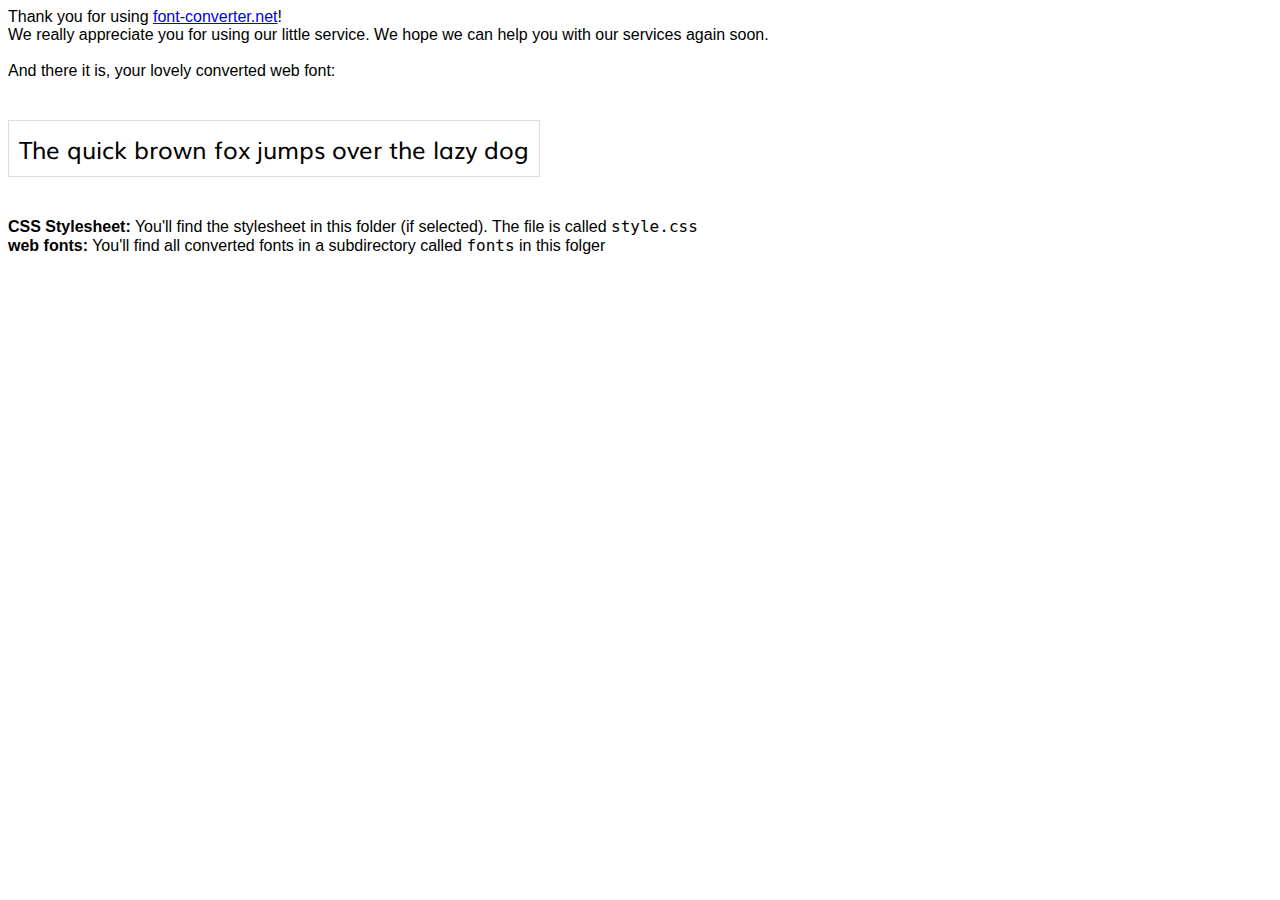
<file: fonts/index.html>
<html>
    <head>
        <title>You converted a font!</title>
        
        <link rel="stylesheet" href="style.css" type="text/css" media="all" />
        
        <style>
            .thankyou, .notes {
                font-family: "Helvetica Neue", Helvetica, Arial, sans-serif;
                font-size: 16px;
            }

            .sample {
                font-family: 'Muli';
                font-size: 24px;
                border: 1px solid #ddd;
                display: inline-block;
                padding: 10px;
            }
        </style>
    </head>
    <body>
        <p class="thankyou">
            Thank you for using <a href="http://www.font-converter.net">font-converter.net</a>!<br />
            We really appreciate you for using our little service. We hope we can help you with our services again soon.
            <br /><br />
            And there it is, your lovely converted web font:
        </p>

        <p class="sample">
            The quick brown fox jumps over the lazy dog
        </p>

        <p class="notes">
            <b>CSS Stylesheet:</b> You'll find the stylesheet in this folder (if selected). The file is called <code>style.css</code><br />
            <b>web fonts:</b> You'll find all converted fonts in a subdirectory called <code>fonts</code> in this folger<br />
        </p>
    </body>
</html>
</file>
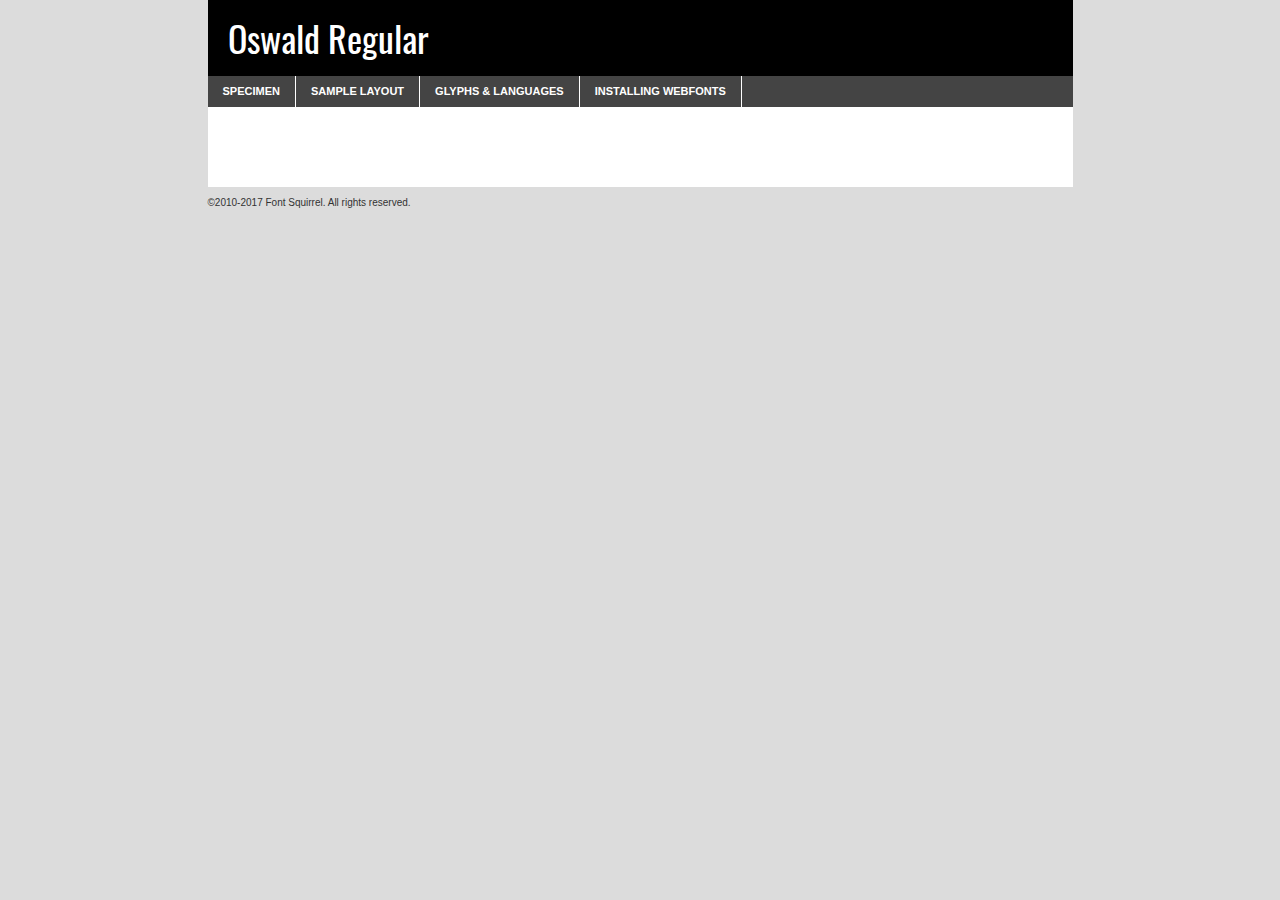
<file: fonts/webfontkit-20201029-031424/oswald-variablefont_wght-demo.html>
<!DOCTYPE html PUBLIC "-//W3C//DTD XHTML 1.0 Transitional//EN"
	"http://www.w3.org/TR/xhtml1/DTD/xhtml1-transitional.dtd">

<html xmlns="http://www.w3.org/1999/xhtml" xml:lang="en" lang="en">
<head>
	<meta http-equiv="Content-Type" content="text/html; charset=utf-8" />
	<script src="http://ajax.googleapis.com/ajax/libs/jquery/1.7.2/jquery.min.js" type="text/javascript" charset="utf-8"></script>
	<script type="text/javascript">
	(function($){$.fn.easyTabs=function(option){var param=jQuery.extend({fadeSpeed:"fast",defaultContent:1,activeClass:'active'},option);$(this).each(function(){var thisId="#"+this.id;if(param.defaultContent==''){param.defaultContent=1;}
	if(typeof param.defaultContent=="number")
	{var defaultTab=$(thisId+" .tabs li:eq("+(param.defaultContent-1)+") a").attr('href').substr(1);}else{var defaultTab=param.defaultContent;}
	$(thisId+" .tabs li a").each(function(){var tabToHide=$(this).attr('href').substr(1);$("#"+tabToHide).addClass('easytabs-tab-content');});hideAll();changeContent(defaultTab);function hideAll(){$(thisId+" .easytabs-tab-content").hide();}
	function changeContent(tabId){hideAll();$(thisId+" .tabs li").removeClass(param.activeClass);$(thisId+" .tabs li a[href=#"+tabId+"]").closest('li').addClass(param.activeClass);if(param.fadeSpeed!="none")
	{$(thisId+" #"+tabId).fadeIn(param.fadeSpeed);}else{$(thisId+" #"+tabId).show();}}
	$(thisId+" .tabs li").click(function(){var tabId=$(this).find('a').attr('href').substr(1);changeContent(tabId);return false;});});}})(jQuery);
	</script>
	<link rel="stylesheet" href="specimen_files/specimen_stylesheet.css" type="text/css" charset="utf-8" />
	<link rel="stylesheet" href="stylesheet.css" type="text/css" charset="utf-8" />

	<style type="text/css">
					body{
				font-family: 'oswaldregular';
							}
		</style>

	<title>Oswald Regular Specimen</title>
	
	
	<script type="text/javascript" charset="utf-8">
		$(document).ready(function() {
			$('#container').easyTabs({defaultContent:1});
		});
	</script>
</head>

<body>
<div id="container">
	<div id="header">
		Oswald Regular	</div>
	<ul class="tabs">
		<li><a href="#specimen">Specimen</a></li>
		<li><a href="#layout">Sample Layout</a></li>
				<li><a href="#glyphs">Glyphs &amp; Languages</a></li>
		<li><a href="#installing">Installing Webfonts</a></li>
		
	</ul>
	
	<div id="main_content">

		
			<div id="specimen">
		
				<div class="section">
					<div class="grid12 firstcol">
						<div class="huge">AaBb</div>
					</div>
				</div>
		
				<div class="section">
					<div class="glyph_range">A&#x200B;B&#x200b;C&#x200b;D&#x200b;E&#x200b;F&#x200b;G&#x200b;H&#x200b;I&#x200b;J&#x200b;K&#x200b;L&#x200b;M&#x200b;N&#x200b;O&#x200b;P&#x200b;Q&#x200b;R&#x200b;S&#x200b;T&#x200b;U&#x200b;V&#x200b;W&#x200b;X&#x200b;Y&#x200b;Z&#x200b;a&#x200b;b&#x200b;c&#x200b;d&#x200b;e&#x200b;f&#x200b;g&#x200b;h&#x200b;i&#x200b;j&#x200b;k&#x200b;l&#x200b;m&#x200b;n&#x200b;o&#x200b;p&#x200b;q&#x200b;r&#x200b;s&#x200b;t&#x200b;u&#x200b;v&#x200b;w&#x200b;x&#x200b;y&#x200b;z&#x200b;1&#x200b;2&#x200b;3&#x200b;4&#x200b;5&#x200b;6&#x200b;7&#x200b;8&#x200b;9&#x200b;0&#x200b;&amp;&#x200b;.&#x200b;,&#x200b;?&#x200b;!&#x200b;&#64;&#x200b;(&#x200b;)&#x200b;#&#x200b;$&#x200b;%&#x200b;*&#x200b;+&#x200b;-&#x200b;=&#x200b;:&#x200b;;</div>
				</div>
				<div class="section">
					<div class="grid12 firstcol">
						<table class="sample_table">
							<tr><td>10</td><td class="size10">abcdefghijklmnopqrstuvwxyzABCDEFGHIJKLMNOPQRSTUVWXYZ0123456789abcdefghijklmnopqrstuvwxyzABCDEFGHIJKLMNOPQRSTUVWXYZ0123456789abcdefghijklmnopqrstuvwxyzABCDEFGHIJKLMNOPQRSTUVWXYZ</td></tr>
							<tr><td>11</td><td class="size11">abcdefghijklmnopqrstuvwxyzABCDEFGHIJKLMNOPQRSTUVWXYZ0123456789abcdefghijklmnopqrstuvwxyzABCDEFGHIJKLMNOPQRSTUVWXYZ0123456789abcdefghijklmnopqrstuvwxyzABCDEFGHIJKLMNOPQRSTUVWXYZ</td></tr>
							<tr><td>12</td><td class="size12">abcdefghijklmnopqrstuvwxyzABCDEFGHIJKLMNOPQRSTUVWXYZ0123456789abcdefghijklmnopqrstuvwxyzABCDEFGHIJKLMNOPQRSTUVWXYZ0123456789abcdefghijklmnopqrstuvwxyzABCDEFGHIJKLMNOPQRSTUVWXYZ</td></tr>
							<tr><td>13</td><td class="size13">abcdefghijklmnopqrstuvwxyzABCDEFGHIJKLMNOPQRSTUVWXYZ0123456789abcdefghijklmnopqrstuvwxyzABCDEFGHIJKLMNOPQRSTUVWXYZ0123456789abcdefghijklmnopqrstuvwxyzABCDEFGHIJKLMNOPQRSTUVWXYZ</td></tr>
							<tr><td>14</td><td class="size14">abcdefghijklmnopqrstuvwxyzABCDEFGHIJKLMNOPQRSTUVWXYZ0123456789abcdefghijklmnopqrstuvwxyzABCDEFGHIJKLMNOPQRSTUVWXYZ0123456789abcdefghijklmnopqrstuvwxyzABCDEFGHIJKLMNOPQRSTUVWXYZ</td></tr>
							<tr><td>16</td><td class="size16">abcdefghijklmnopqrstuvwxyzABCDEFGHIJKLMNOPQRSTUVWXYZ0123456789abcdefghijklmnopqrstuvwxyzABCDEFGHIJKLMNOPQRSTUVWXYZ</td></tr>
							<tr><td>18</td><td class="size18">abcdefghijklmnopqrstuvwxyzABCDEFGHIJKLMNOPQRSTUVWXYZ0123456789abcdefghijklmnopqrstuvwxyzABCDEFGHIJKLMNOPQRSTUVWXYZ</td></tr>
							<tr><td>20</td><td class="size20">abcdefghijklmnopqrstuvwxyzABCDEFGHIJKLMNOPQRSTUVWXYZ0123456789abcdefghijklmnopqrstuvwxyzABCDEFGHIJKLMNOPQRSTUVWXYZ</td></tr>
							<tr><td>24</td><td class="size24">abcdefghijklmnopqrstuvwxyzABCDEFGHIJKLMNOPQRSTUVWXYZ0123456789abcdefghijklmnopqrstuvwxyzABCDEFGHIJKLMNOPQRSTUVWXYZ</td></tr>
							<tr><td>30</td><td class="size30">abcdefghijklmnopqrstuvwxyzABCDEFGHIJKLMNOPQRSTUVWXYZ0123456789abcdefghijklmnopqrstuvwxyzABCDEFGHIJKLMNOPQRSTUVWXYZ</td></tr>
							<tr><td>36</td><td class="size36">abcdefghijklmnopqrstuvwxyzABCDEFGHIJKLMNOPQRSTUVWXYZ0123456789abcdefghijklmnopqrstuvwxyzABCDEFGHIJKLMNOPQRSTUVWXYZ</td></tr>
							<tr><td>48</td><td class="size48">abcdefghijklmnopqrstuvwxyzABCDEFGHIJKLMNOPQRSTUVWXYZ0123456789abcdefghijklmnopqrstuvwxyzABCDEFGHIJKLMNOPQRSTUVWXYZ</td></tr>
							<tr><td>60</td><td class="size60">abcdefghijklmnopqrstuvwxyzABCDEFGHIJKLMNOPQRSTUVWXYZ0123456789abcdefghijklmnopqrstuvwxyzABCDEFGHIJKLMNOPQRSTUVWXYZ</td></tr>
							<tr><td>72</td><td class="size72">abcdefghijklmnopqrstuvwxyzABCDEFGHIJKLMNOPQRSTUVWXYZ0123456789abcdefghijklmnopqrstuvwxyzABCDEFGHIJKLMNOPQRSTUVWXYZ</td></tr>
							<tr><td>90</td><td class="size90">abcdefghijklmnopqrstuvwxyzABCDEFGHIJKLMNOPQRSTUVWXYZ0123456789abcdefghijklmnopqrstuvwxyzABCDEFGHIJKLMNOPQRSTUVWXYZ</td></tr>
						</table>
				
					</div>
			
				</div>
		
		
		
								<div class="section" id="bodycomparison">


										<div id="xheight">
				<div class="fontbody">&#x25FC;&#x25FC;&#x25FC;&#x25FC;&#x25FC;&#x25FC;&#x25FC;&#x25FC;&#x25FC;&#x25FC;&#x25FC;&#x25FC;&#x25FC;&#x25FC;&#x25FC;&#x25FC;&#x25FC;&#x25FC;&#x25FC;&#x25FC;&#x25FC;&#x25FC;&#x25FC;&#x25FC;&#x25FC;&#x25FC;&#x25FC;&#x25FC;&#x25FC;&#x25FC;&#x25FC;&#x25FC;&#x25FC;&#x25FC;&#x25FC;&#x25FC;&#x25FC;&#x25FC;&#x25FC;&#x25FC;&#x25FC;&#x25FC;&#x25FC;&#x25FC;&#x25FC;&#x25FC;&#x25FC;&#x25FC;&#x25FC;&#x25FC;&#x25FC;&#x25FC;&#x25FC;&#x25FC;&#x25FC;&#x25FC;&#x25FC;&#x25FC;&#x25FC;&#x25FC;&#x25FC;&#x25FC;&#x25FC;&#x25FC;&#x25FC;&#x25FC;&#x25FC;&#x25FC;&#x25FC;&#x25FC;&#x25FC;&#x25FC;&#x25FC;&#x25FC;&#x25FC;&#x25FC;&#x25FC;&#x25FC;&#x25FC;&#x25FC;&#x25FC;&#x25FC;&#x25FC;&#x25FC;&#x25FC;&#x25FC;&#x25FC;&#x25FC;&#x25FC;&#x25FC;&#x25FC;&#x25FC;&#x25FC;&#x25FC;&#x25FC;&#x25FC;&#x25FC;&#x25FC;&#x25FC;body</div><div class="arialbody">body</div><div class="verdanabody">body</div><div class="georgiabody">body</div></div>
										<div class="fontbody" style="z-index:1">
											body<span>Oswald Regular</span>
										</div>
										<div class="arialbody" style="z-index:1">
											body<span>Arial</span>
										</div>
										<div class="verdanabody" style="z-index:1">
											body<span>Verdana</span>
										</div>
										<div class="georgiabody" style="z-index:1">
											body<span>Georgia</span>
										</div>



								</div>
		
		
				<div class="section psample psample_row1" id="">
					
					<div class="grid2 firstcol">
						<p class="size10"><span>10.</span>Aenean lacinia bibendum nulla sed consectetur. Fusce dapibus, tellus ac cursus commodo, tortor mauris condimentum nibh, ut fermentum massa justo sit amet risus. Nullam id dolor id nibh ultricies vehicula ut id elit. Cum sociis natoque penatibus et magnis dis parturient montes, nascetur ridiculus mus. Nulla vitae elit libero, a pharetra augue.</p>
			
					</div>
					<div class="grid3">
						<p class="size11"><span>11.</span>Aenean lacinia bibendum nulla sed consectetur. Fusce dapibus, tellus ac cursus commodo, tortor mauris condimentum nibh, ut fermentum massa justo sit amet risus. Nullam id dolor id nibh ultricies vehicula ut id elit. Cum sociis natoque penatibus et magnis dis parturient montes, nascetur ridiculus mus. Nulla vitae elit libero, a pharetra augue.</p>
			
					</div>
					<div class="grid3">
						<p class="size12"><span>12.</span>Aenean lacinia bibendum nulla sed consectetur. Fusce dapibus, tellus ac cursus commodo, tortor mauris condimentum nibh, ut fermentum massa justo sit amet risus. Nullam id dolor id nibh ultricies vehicula ut id elit. Cum sociis natoque penatibus et magnis dis parturient montes, nascetur ridiculus mus. Nulla vitae elit libero, a pharetra augue.</p>
			
					</div>
					<div class="grid4">
						<p class="size13"><span>13.</span>Aenean lacinia bibendum nulla sed consectetur. Fusce dapibus, tellus ac cursus commodo, tortor mauris condimentum nibh, ut fermentum massa justo sit amet risus. Nullam id dolor id nibh ultricies vehicula ut id elit. Cum sociis natoque penatibus et magnis dis parturient montes, nascetur ridiculus mus. Nulla vitae elit libero, a pharetra augue.</p>
			
					</div>
					<div class="white_blend"></div>
					
				</div>
				<div class="section psample psample_row2" id="">
					<div class="grid3 firstcol">
						<p class="size14"><span>14.</span>Aenean lacinia bibendum nulla sed consectetur. Fusce dapibus, tellus ac cursus commodo, tortor mauris condimentum nibh, ut fermentum massa justo sit amet risus. Nullam id dolor id nibh ultricies vehicula ut id elit. Cum sociis natoque penatibus et magnis dis parturient montes, nascetur ridiculus mus. Nulla vitae elit libero, a pharetra augue.</p>
			
					</div>
					<div class="grid4">
						<p class="size16"><span>16.</span>Aenean lacinia bibendum nulla sed consectetur. Fusce dapibus, tellus ac cursus commodo, tortor mauris condimentum nibh, ut fermentum massa justo sit amet risus. Nullam id dolor id nibh ultricies vehicula ut id elit. Cum sociis natoque penatibus et magnis dis parturient montes, nascetur ridiculus mus. Nulla vitae elit libero, a pharetra augue.</p>
			
					</div>
					<div class="grid5">
						<p class="size18"><span>18.</span>Aenean lacinia bibendum nulla sed consectetur. Fusce dapibus, tellus ac cursus commodo, tortor mauris condimentum nibh, ut fermentum massa justo sit amet risus. Nullam id dolor id nibh ultricies vehicula ut id elit. Cum sociis natoque penatibus et magnis dis parturient montes, nascetur ridiculus mus. Nulla vitae elit libero, a pharetra augue.</p>
			
					</div>

					<div class="white_blend"></div>

				</div>
				
				<div class="section psample psample_row3" id="">
					<div class="grid5 firstcol">
						<p class="size20"><span>20.</span>Aenean lacinia bibendum nulla sed consectetur. Fusce dapibus, tellus ac cursus commodo, tortor mauris condimentum nibh, ut fermentum massa justo sit amet risus. Nullam id dolor id nibh ultricies vehicula ut id elit. Cum sociis natoque penatibus et magnis dis parturient montes, nascetur ridiculus mus. Nulla vitae elit libero, a pharetra augue.</p>
					</div>
					<div class="grid7">
						<p class="size24"><span>24.</span>Aenean lacinia bibendum nulla sed consectetur. Fusce dapibus, tellus ac cursus commodo, tortor mauris condimentum nibh, ut fermentum massa justo sit amet risus. Nullam id dolor id nibh ultricies vehicula ut id elit. Cum sociis natoque penatibus et magnis dis parturient montes, nascetur ridiculus mus. Nulla vitae elit libero, a pharetra augue.</p>
					</div>
					
					<div class="white_blend"></div>
					
				</div>
				
				<div class="section psample psample_row4" id="">
					<div class="grid12 firstcol">
						<p class="size30"><span>30.</span>Aenean lacinia bibendum nulla sed consectetur. Fusce dapibus, tellus ac cursus commodo, tortor mauris condimentum nibh, ut fermentum massa justo sit amet risus. Nullam id dolor id nibh ultricies vehicula ut id elit. Cum sociis natoque penatibus et magnis dis parturient montes, nascetur ridiculus mus. Nulla vitae elit libero, a pharetra augue.</p>
					</div>
					<div class="white_blend"></div>
					
				</div>
				
				
				
				<div class="section psample psample_row1 fullreverse">
					<div class="grid2 firstcol">
						<p class="size10"><span>10.</span>Aenean lacinia bibendum nulla sed consectetur. Fusce dapibus, tellus ac cursus commodo, tortor mauris condimentum nibh, ut fermentum massa justo sit amet risus. Nullam id dolor id nibh ultricies vehicula ut id elit. Cum sociis natoque penatibus et magnis dis parturient montes, nascetur ridiculus mus. Nulla vitae elit libero, a pharetra augue.</p>
			
					</div>
					<div class="grid3">
						<p class="size11"><span>11.</span>Aenean lacinia bibendum nulla sed consectetur. Fusce dapibus, tellus ac cursus commodo, tortor mauris condimentum nibh, ut fermentum massa justo sit amet risus. Nullam id dolor id nibh ultricies vehicula ut id elit. Cum sociis natoque penatibus et magnis dis parturient montes, nascetur ridiculus mus. Nulla vitae elit libero, a pharetra augue.</p>
			
					</div>
					<div class="grid3">
						<p class="size12"><span>12.</span>Aenean lacinia bibendum nulla sed consectetur. Fusce dapibus, tellus ac cursus commodo, tortor mauris condimentum nibh, ut fermentum massa justo sit amet risus. Nullam id dolor id nibh ultricies vehicula ut id elit. Cum sociis natoque penatibus et magnis dis parturient montes, nascetur ridiculus mus. Nulla vitae elit libero, a pharetra augue.</p>
			
					</div>
					<div class="grid4">
						<p class="size13"><span>13.</span>Aenean lacinia bibendum nulla sed consectetur. Fusce dapibus, tellus ac cursus commodo, tortor mauris condimentum nibh, ut fermentum massa justo sit amet risus. Nullam id dolor id nibh ultricies vehicula ut id elit. Cum sociis natoque penatibus et magnis dis parturient montes, nascetur ridiculus mus. Nulla vitae elit libero, a pharetra augue.</p>
			
					</div>
					<div class="black_blend"></div>
					
				</div>
				
				<div class="section psample psample_row2 fullreverse">
					<div class="grid3 firstcol">
						<p class="size14"><span>14.</span>Aenean lacinia bibendum nulla sed consectetur. Fusce dapibus, tellus ac cursus commodo, tortor mauris condimentum nibh, ut fermentum massa justo sit amet risus. Nullam id dolor id nibh ultricies vehicula ut id elit. Cum sociis natoque penatibus et magnis dis parturient montes, nascetur ridiculus mus. Nulla vitae elit libero, a pharetra augue.</p>
			
					</div>
					<div class="grid4">
						<p class="size16"><span>16.</span>Aenean lacinia bibendum nulla sed consectetur. Fusce dapibus, tellus ac cursus commodo, tortor mauris condimentum nibh, ut fermentum massa justo sit amet risus. Nullam id dolor id nibh ultricies vehicula ut id elit. Cum sociis natoque penatibus et magnis dis parturient montes, nascetur ridiculus mus. Nulla vitae elit libero, a pharetra augue.</p>
			
					</div>
					<div class="grid5">
						<p class="size18"><span>18.</span>Aenean lacinia bibendum nulla sed consectetur. Fusce dapibus, tellus ac cursus commodo, tortor mauris condimentum nibh, ut fermentum massa justo sit amet risus. Nullam id dolor id nibh ultricies vehicula ut id elit. Cum sociis natoque penatibus et magnis dis parturient montes, nascetur ridiculus mus. Nulla vitae elit libero, a pharetra augue.</p>
			
					</div>
					<div class="black_blend"></div>

				</div>
				
				<div class="section psample fullreverse psample_row3" id="">
					<div class="grid5 firstcol">
						<p class="size20"><span>20.</span>Aenean lacinia bibendum nulla sed consectetur. Fusce dapibus, tellus ac cursus commodo, tortor mauris condimentum nibh, ut fermentum massa justo sit amet risus. Nullam id dolor id nibh ultricies vehicula ut id elit. Cum sociis natoque penatibus et magnis dis parturient montes, nascetur ridiculus mus. Nulla vitae elit libero, a pharetra augue.</p>
					</div>
					<div class="grid7">
						<p class="size24"><span>24.</span>Aenean lacinia bibendum nulla sed consectetur. Fusce dapibus, tellus ac cursus commodo, tortor mauris condimentum nibh, ut fermentum massa justo sit amet risus. Nullam id dolor id nibh ultricies vehicula ut id elit. Cum sociis natoque penatibus et magnis dis parturient montes, nascetur ridiculus mus. Nulla vitae elit libero, a pharetra augue.</p>
					</div>
					
					<div class="black_blend"></div>
					
				</div>
				
				<div class="section psample fullreverse psample_row4" id="" style="border-bottom: 20px #000 solid;">
					<div class="grid12 firstcol">
						<p class="size30"><span>30.</span>Aenean lacinia bibendum nulla sed consectetur. Fusce dapibus, tellus ac cursus commodo, tortor mauris condimentum nibh, ut fermentum massa justo sit amet risus. Nullam id dolor id nibh ultricies vehicula ut id elit. Cum sociis natoque penatibus et magnis dis parturient montes, nascetur ridiculus mus. Nulla vitae elit libero, a pharetra augue.</p>
					</div>
					<div class="black_blend"></div>
					
				</div>
				
				
				
				
			</div>
			
			<div id="layout">
				
				<div class="section">
					
					<div class="grid12 firstcol">
						<h1>Lorem Ipsum Dolor</h1>
						<h2>Etiam porta sem malesuada magna mollis euismod</h2>
						
						<p class="byline">By <a href="#link">Aenean Lacinia</a></p>
					</div>
				</div>
				<div class="section">
					<div class="grid8 firstcol">
						<p class="large">Donec sed odio dui. Morbi leo risus, porta ac consectetur ac, vestibulum at eros. Fusce dapibus, tellus ac cursus commodo, tortor mauris condimentum nibh, ut fermentum massa justo sit amet risus. </p>

						
						<h3>Pellentesque ornare sem</h3>

						<p>Maecenas sed diam eget risus varius blandit sit amet non magna. Maecenas faucibus mollis interdum. Donec ullamcorper nulla non metus auctor fringilla. Nullam id dolor id nibh ultricies vehicula ut id elit. Nullam id dolor id nibh ultricies vehicula ut id elit. </p>

						<p>Aenean eu leo quam. Pellentesque ornare sem lacinia quam venenatis vestibulum. Lorem ipsum dolor sit amet, consectetur adipiscing elit. Cum sociis natoque penatibus et magnis dis parturient montes, nascetur ridiculus mus. </p>

						<p>Nulla vitae elit libero, a pharetra augue. Praesent commodo cursus magna, vel scelerisque nisl consectetur et. Aenean lacinia bibendum nulla sed consectetur. </p>

						<p>Nullam quis risus eget urna mollis ornare vel eu leo. Nullam quis risus eget urna mollis ornare vel eu leo. Maecenas sed diam eget risus varius blandit sit amet non magna. Donec ullamcorper nulla non metus auctor fringilla. </p>

						<h3>Cras mattis consectetur</h3>

						<p>Aenean eu leo quam. Pellentesque ornare sem lacinia quam venenatis vestibulum. Aenean lacinia bibendum nulla sed consectetur. Integer posuere erat a ante venenatis dapibus posuere velit aliquet. Cras mattis consectetur purus sit amet fermentum. </p>

						<p>Nullam id dolor id nibh ultricies vehicula ut id elit. Nullam quis risus eget urna mollis ornare vel eu leo. Cras mattis consectetur purus sit amet fermentum.</p>
					</div>
					
					<div class="grid4 sidebar">
						
						<div class="box reverse">
							<p class="last">Nullam quis risus eget urna mollis ornare vel eu leo. Donec ullamcorper nulla non metus auctor fringilla. Cras mattis consectetur purus sit amet fermentum. Sed posuere consectetur est at lobortis. Lorem ipsum dolor sit amet, consectetur adipiscing elit. </p>
						</div>
						
						<p class="caption">Maecenas sed diam eget risus varius.</p>

						<p>Vestibulum id ligula porta felis euismod semper. Integer posuere erat a ante venenatis dapibus posuere velit aliquet. Vestibulum id ligula porta felis euismod semper. Sed posuere consectetur est at lobortis. Maecenas sed diam eget risus varius blandit sit amet non magna. Fusce dapibus, tellus ac cursus commodo, tortor mauris condimentum nibh, ut fermentum massa justo sit amet risus. </p>

					

						<p>Duis mollis, est non commodo luctus, nisi erat porttitor ligula, eget lacinia odio sem nec elit. Aenean lacinia bibendum nulla sed consectetur. Vivamus sagittis lacus vel augue laoreet rutrum faucibus dolor auctor. Aenean lacinia bibendum nulla sed consectetur. Nullam quis risus eget urna mollis ornare vel eu leo. </p>

						<p>Praesent commodo cursus magna, vel scelerisque nisl consectetur et. Donec ullamcorper nulla non metus auctor fringilla. Maecenas faucibus mollis interdum. Fusce dapibus, tellus ac cursus commodo, tortor mauris condimentum nibh, ut fermentum massa justo sit amet risus. </p>

					</div>
				</div>
				
			</div>


			



		<div id="glyphs">
			<div class="section">
				<div class="grid12 firstcol">
			
				<h1>Language Support</h1>
				<p>The subset of Oswald Regular in this kit supports the following languages:<br />
			
					Albanian, Basque, Breton, Chamorro, Danish, Dutch, English, Faroese, Finnish, French, Frisian, Galician, German, Icelandic, Italian, Malagasy, Norwegian, Portuguese, Spanish, Alsatian, Aragonese, Arapaho, Arrernte, Asturian, Aymara, Bislama, Cebuano, Corsican, Fijian, French_creole, Genoese, Gilbertese, Greenlandic, Haitian_creole, Hiligaynon, Hmong, Hopi, Ibanag, Iloko_ilokano, Indonesian, Interglossa_glosa, Interlingua, Irish_gaelic, Jerriais, Lojban, Lombard, Luxembourgeois, Manx, Mohawk, Norfolk_pitcairnese, Occitan, Oromo, Pangasinan, Papiamento, Piedmontese, Potawatomi, Rhaeto-romance, Romansh, Rotokas, Sami_lule, Samoan, Sardinian, Scots_gaelic, Seychelles_creole, Shona, Sicilian, Somali, Southern_ndebele, Swahili, Swati_swazi, Tagalog_filipino_pilipino, Tetum, Tok_pisin, Uyghur_latinized, Volapuk, Walloon, Warlpiri, Xhosa, Yapese, Zulu, Latinbasic, Ubasic, Demo				</p>
				<h1>Glyph Chart</h1>
				<p>The subset of Oswald Regular in this kit includes all the glyphs listed below. Unicode entities are included above each glyph to help you insert individual characters into your layout.</p>
				<div id="glyph_chart">
			
																														 <div><p>&amp;#13;</p>&#13;</div>
																				 <div><p>&amp;#32;</p>&#32;</div>
																				 <div><p>&amp;#33;</p>&#33;</div>
																				 <div><p>&amp;#34;</p>&#34;</div>
																				 <div><p>&amp;#35;</p>&#35;</div>
																				 <div><p>&amp;#36;</p>&#36;</div>
																				 <div><p>&amp;#37;</p>&#37;</div>
																				 <div><p>&amp;#38;</p>&#38;</div>
																				 <div><p>&amp;#39;</p>&#39;</div>
																				 <div><p>&amp;#40;</p>&#40;</div>
																				 <div><p>&amp;#41;</p>&#41;</div>
																				 <div><p>&amp;#42;</p>&#42;</div>
																				 <div><p>&amp;#43;</p>&#43;</div>
																				 <div><p>&amp;#44;</p>&#44;</div>
																				 <div><p>&amp;#45;</p>&#45;</div>
																				 <div><p>&amp;#46;</p>&#46;</div>
																				 <div><p>&amp;#47;</p>&#47;</div>
																				 <div><p>&amp;#48;</p>&#48;</div>
																				 <div><p>&amp;#49;</p>&#49;</div>
																				 <div><p>&amp;#50;</p>&#50;</div>
																				 <div><p>&amp;#51;</p>&#51;</div>
																				 <div><p>&amp;#52;</p>&#52;</div>
																				 <div><p>&amp;#53;</p>&#53;</div>
																				 <div><p>&amp;#54;</p>&#54;</div>
																				 <div><p>&amp;#55;</p>&#55;</div>
																				 <div><p>&amp;#56;</p>&#56;</div>
																				 <div><p>&amp;#57;</p>&#57;</div>
																				 <div><p>&amp;#58;</p>&#58;</div>
																				 <div><p>&amp;#59;</p>&#59;</div>
																				 <div><p>&amp;#60;</p>&#60;</div>
																				 <div><p>&amp;#61;</p>&#61;</div>
																				 <div><p>&amp;#62;</p>&#62;</div>
																				 <div><p>&amp;#63;</p>&#63;</div>
																				 <div><p>&amp;#64;</p>&#64;</div>
																				 <div><p>&amp;#65;</p>&#65;</div>
																				 <div><p>&amp;#66;</p>&#66;</div>
																				 <div><p>&amp;#67;</p>&#67;</div>
																				 <div><p>&amp;#68;</p>&#68;</div>
																				 <div><p>&amp;#69;</p>&#69;</div>
																				 <div><p>&amp;#70;</p>&#70;</div>
																				 <div><p>&amp;#71;</p>&#71;</div>
																				 <div><p>&amp;#72;</p>&#72;</div>
																				 <div><p>&amp;#73;</p>&#73;</div>
																				 <div><p>&amp;#74;</p>&#74;</div>
																				 <div><p>&amp;#75;</p>&#75;</div>
																				 <div><p>&amp;#76;</p>&#76;</div>
																				 <div><p>&amp;#77;</p>&#77;</div>
																				 <div><p>&amp;#78;</p>&#78;</div>
																				 <div><p>&amp;#79;</p>&#79;</div>
																				 <div><p>&amp;#80;</p>&#80;</div>
																				 <div><p>&amp;#81;</p>&#81;</div>
																				 <div><p>&amp;#82;</p>&#82;</div>
																				 <div><p>&amp;#83;</p>&#83;</div>
																				 <div><p>&amp;#84;</p>&#84;</div>
																				 <div><p>&amp;#85;</p>&#85;</div>
																				 <div><p>&amp;#86;</p>&#86;</div>
																				 <div><p>&amp;#87;</p>&#87;</div>
																				 <div><p>&amp;#88;</p>&#88;</div>
																				 <div><p>&amp;#89;</p>&#89;</div>
																				 <div><p>&amp;#90;</p>&#90;</div>
																				 <div><p>&amp;#91;</p>&#91;</div>
																				 <div><p>&amp;#92;</p>&#92;</div>
																				 <div><p>&amp;#93;</p>&#93;</div>
																				 <div><p>&amp;#94;</p>&#94;</div>
																				 <div><p>&amp;#95;</p>&#95;</div>
																				 <div><p>&amp;#96;</p>&#96;</div>
																				 <div><p>&amp;#97;</p>&#97;</div>
																				 <div><p>&amp;#98;</p>&#98;</div>
																				 <div><p>&amp;#99;</p>&#99;</div>
																				 <div><p>&amp;#100;</p>&#100;</div>
																				 <div><p>&amp;#101;</p>&#101;</div>
																				 <div><p>&amp;#102;</p>&#102;</div>
																				 <div><p>&amp;#103;</p>&#103;</div>
																				 <div><p>&amp;#104;</p>&#104;</div>
																				 <div><p>&amp;#105;</p>&#105;</div>
																				 <div><p>&amp;#106;</p>&#106;</div>
																				 <div><p>&amp;#107;</p>&#107;</div>
																				 <div><p>&amp;#108;</p>&#108;</div>
																				 <div><p>&amp;#109;</p>&#109;</div>
																				 <div><p>&amp;#110;</p>&#110;</div>
																				 <div><p>&amp;#111;</p>&#111;</div>
																				 <div><p>&amp;#112;</p>&#112;</div>
																				 <div><p>&amp;#113;</p>&#113;</div>
																				 <div><p>&amp;#114;</p>&#114;</div>
																				 <div><p>&amp;#115;</p>&#115;</div>
																				 <div><p>&amp;#116;</p>&#116;</div>
																				 <div><p>&amp;#117;</p>&#117;</div>
																				 <div><p>&amp;#118;</p>&#118;</div>
																				 <div><p>&amp;#119;</p>&#119;</div>
																				 <div><p>&amp;#120;</p>&#120;</div>
																				 <div><p>&amp;#121;</p>&#121;</div>
																				 <div><p>&amp;#122;</p>&#122;</div>
																				 <div><p>&amp;#123;</p>&#123;</div>
																				 <div><p>&amp;#124;</p>&#124;</div>
																				 <div><p>&amp;#125;</p>&#125;</div>
																				 <div><p>&amp;#126;</p>&#126;</div>
																				 <div><p>&amp;#160;</p>&#160;</div>
																				 <div><p>&amp;#161;</p>&#161;</div>
																				 <div><p>&amp;#162;</p>&#162;</div>
																				 <div><p>&amp;#163;</p>&#163;</div>
																				 <div><p>&amp;#164;</p>&#164;</div>
																				 <div><p>&amp;#165;</p>&#165;</div>
																				 <div><p>&amp;#166;</p>&#166;</div>
																				 <div><p>&amp;#167;</p>&#167;</div>
																				 <div><p>&amp;#168;</p>&#168;</div>
																				 <div><p>&amp;#169;</p>&#169;</div>
																				 <div><p>&amp;#170;</p>&#170;</div>
																				 <div><p>&amp;#171;</p>&#171;</div>
																				 <div><p>&amp;#172;</p>&#172;</div>
																				 <div><p>&amp;#173;</p>&#173;</div>
																				 <div><p>&amp;#174;</p>&#174;</div>
																				 <div><p>&amp;#175;</p>&#175;</div>
																				 <div><p>&amp;#176;</p>&#176;</div>
																				 <div><p>&amp;#177;</p>&#177;</div>
																				 <div><p>&amp;#178;</p>&#178;</div>
																				 <div><p>&amp;#179;</p>&#179;</div>
																				 <div><p>&amp;#180;</p>&#180;</div>
																				 <div><p>&amp;#181;</p>&#181;</div>
																				 <div><p>&amp;#182;</p>&#182;</div>
																				 <div><p>&amp;#183;</p>&#183;</div>
																				 <div><p>&amp;#184;</p>&#184;</div>
																				 <div><p>&amp;#185;</p>&#185;</div>
																				 <div><p>&amp;#186;</p>&#186;</div>
																				 <div><p>&amp;#187;</p>&#187;</div>
																				 <div><p>&amp;#188;</p>&#188;</div>
																				 <div><p>&amp;#189;</p>&#189;</div>
																				 <div><p>&amp;#190;</p>&#190;</div>
																				 <div><p>&amp;#191;</p>&#191;</div>
																				 <div><p>&amp;#192;</p>&#192;</div>
																				 <div><p>&amp;#193;</p>&#193;</div>
																				 <div><p>&amp;#194;</p>&#194;</div>
																				 <div><p>&amp;#195;</p>&#195;</div>
																				 <div><p>&amp;#196;</p>&#196;</div>
																				 <div><p>&amp;#197;</p>&#197;</div>
																				 <div><p>&amp;#198;</p>&#198;</div>
																				 <div><p>&amp;#199;</p>&#199;</div>
																				 <div><p>&amp;#200;</p>&#200;</div>
																				 <div><p>&amp;#201;</p>&#201;</div>
																				 <div><p>&amp;#202;</p>&#202;</div>
																				 <div><p>&amp;#203;</p>&#203;</div>
																				 <div><p>&amp;#204;</p>&#204;</div>
																				 <div><p>&amp;#205;</p>&#205;</div>
																				 <div><p>&amp;#206;</p>&#206;</div>
																				 <div><p>&amp;#207;</p>&#207;</div>
																				 <div><p>&amp;#208;</p>&#208;</div>
																				 <div><p>&amp;#209;</p>&#209;</div>
																				 <div><p>&amp;#210;</p>&#210;</div>
																				 <div><p>&amp;#211;</p>&#211;</div>
																				 <div><p>&amp;#212;</p>&#212;</div>
																				 <div><p>&amp;#213;</p>&#213;</div>
																				 <div><p>&amp;#214;</p>&#214;</div>
																				 <div><p>&amp;#215;</p>&#215;</div>
																				 <div><p>&amp;#216;</p>&#216;</div>
																				 <div><p>&amp;#217;</p>&#217;</div>
																				 <div><p>&amp;#218;</p>&#218;</div>
																				 <div><p>&amp;#219;</p>&#219;</div>
																				 <div><p>&amp;#220;</p>&#220;</div>
																				 <div><p>&amp;#221;</p>&#221;</div>
																				 <div><p>&amp;#222;</p>&#222;</div>
																				 <div><p>&amp;#223;</p>&#223;</div>
																				 <div><p>&amp;#224;</p>&#224;</div>
																				 <div><p>&amp;#225;</p>&#225;</div>
																				 <div><p>&amp;#226;</p>&#226;</div>
																				 <div><p>&amp;#227;</p>&#227;</div>
																				 <div><p>&amp;#228;</p>&#228;</div>
																				 <div><p>&amp;#229;</p>&#229;</div>
																				 <div><p>&amp;#230;</p>&#230;</div>
																				 <div><p>&amp;#231;</p>&#231;</div>
																				 <div><p>&amp;#232;</p>&#232;</div>
																				 <div><p>&amp;#233;</p>&#233;</div>
																				 <div><p>&amp;#234;</p>&#234;</div>
																				 <div><p>&amp;#235;</p>&#235;</div>
																				 <div><p>&amp;#236;</p>&#236;</div>
																				 <div><p>&amp;#237;</p>&#237;</div>
																				 <div><p>&amp;#238;</p>&#238;</div>
																				 <div><p>&amp;#239;</p>&#239;</div>
																				 <div><p>&amp;#240;</p>&#240;</div>
																				 <div><p>&amp;#241;</p>&#241;</div>
																				 <div><p>&amp;#242;</p>&#242;</div>
																				 <div><p>&amp;#243;</p>&#243;</div>
																				 <div><p>&amp;#244;</p>&#244;</div>
																				 <div><p>&amp;#245;</p>&#245;</div>
																				 <div><p>&amp;#246;</p>&#246;</div>
																				 <div><p>&amp;#247;</p>&#247;</div>
																				 <div><p>&amp;#248;</p>&#248;</div>
																				 <div><p>&amp;#249;</p>&#249;</div>
																				 <div><p>&amp;#250;</p>&#250;</div>
																				 <div><p>&amp;#251;</p>&#251;</div>
																				 <div><p>&amp;#252;</p>&#252;</div>
																				 <div><p>&amp;#253;</p>&#253;</div>
																				 <div><p>&amp;#254;</p>&#254;</div>
																				 <div><p>&amp;#255;</p>&#255;</div>
																				 <div><p>&amp;#338;</p>&#338;</div>
																				 <div><p>&amp;#339;</p>&#339;</div>
																				 <div><p>&amp;#376;</p>&#376;</div>
																				 <div><p>&amp;#710;</p>&#710;</div>
																				 <div><p>&amp;#732;</p>&#732;</div>
																				 <div><p>&amp;#8192;</p>&#8192;</div>
																				 <div><p>&amp;#8193;</p>&#8193;</div>
																				 <div><p>&amp;#8194;</p>&#8194;</div>
																				 <div><p>&amp;#8195;</p>&#8195;</div>
																				 <div><p>&amp;#8196;</p>&#8196;</div>
																				 <div><p>&amp;#8197;</p>&#8197;</div>
																				 <div><p>&amp;#8198;</p>&#8198;</div>
																				 <div><p>&amp;#8199;</p>&#8199;</div>
																				 <div><p>&amp;#8200;</p>&#8200;</div>
																				 <div><p>&amp;#8201;</p>&#8201;</div>
																				 <div><p>&amp;#8202;</p>&#8202;</div>
																				 <div><p>&amp;#8208;</p>&#8208;</div>
																				 <div><p>&amp;#8209;</p>&#8209;</div>
																				 <div><p>&amp;#8210;</p>&#8210;</div>
																				 <div><p>&amp;#8211;</p>&#8211;</div>
																				 <div><p>&amp;#8212;</p>&#8212;</div>
																				 <div><p>&amp;#8216;</p>&#8216;</div>
																				 <div><p>&amp;#8217;</p>&#8217;</div>
																				 <div><p>&amp;#8218;</p>&#8218;</div>
																				 <div><p>&amp;#8220;</p>&#8220;</div>
																				 <div><p>&amp;#8221;</p>&#8221;</div>
																				 <div><p>&amp;#8222;</p>&#8222;</div>
																				 <div><p>&amp;#8226;</p>&#8226;</div>
																				 <div><p>&amp;#8230;</p>&#8230;</div>
																				 <div><p>&amp;#8239;</p>&#8239;</div>
																				 <div><p>&amp;#8249;</p>&#8249;</div>
																				 <div><p>&amp;#8250;</p>&#8250;</div>
																				 <div><p>&amp;#8287;</p>&#8287;</div>
																				 <div><p>&amp;#8364;</p>&#8364;</div>
																				 <div><p>&amp;#8482;</p>&#8482;</div>
																				 <div><p>&amp;#64257;</p>&#64257;</div>
																				 <div><p>&amp;#64258;</p>&#64258;</div>
																																																</div>	
				</div>
		
		
			</div>
		</div>
		
		
		<div id="specs">
			
		</div>
	
		<div id="installing">
			<div class="section">
				<div class="grid7 firstcol">
					<h1>Installing Webfonts</h1>
					
					<p>Webfonts are supported by all major browser platforms but not all in the same way. There are currently four different font formats that must be included in order to target all browsers. This includes TTF, WOFF, EOT and SVG.</p>
					
					<h2>1. Upload your webfonts</h2>
					<p>You must upload your webfont kit to your website. They should be in or near the same directory as your CSS files.</p>
					
					<h2>2. Include the webfont stylesheet</h2>
					<p>A special CSS @font-face declaration helps the various browsers select the appropriate font it needs without causing you a bunch of headaches. Learn more about this syntax by reading the <a href="https://www.fontspring.com/blog/further-hardening-of-the-bulletproof-syntax">Fontspring blog post</a> about it. The code for it is as follows:</p>


<code>
@font-face{ 
	font-family: 'MyWebFont';
	src: url('WebFont.eot');
	src: url('WebFont.eot?#iefix') format('embedded-opentype'),
	     url('WebFont.woff') format('woff'),
	     url('WebFont.ttf') format('truetype'),
	     url('WebFont.svg#webfont') format('svg');
}
</code>

	<p>We've already gone ahead and generated the code for you. All you have to do is link to the stylesheet in your HTML, like this:</p>
	<code>&lt;link rel=&quot;stylesheet&quot; href=&quot;stylesheet.css&quot; type=&quot;text/css&quot; charset=&quot;utf-8&quot; /&gt;</code>

					<h2>3. Modify your own stylesheet</h2>
					<p>To take advantage of your new fonts, you must tell your stylesheet to use them. Look at the original @font-face declaration above and find the property called "font-family." The name linked there will be what you use to reference the font. Prepend that webfont name to the font stack in the "font-family" property, inside the selector you want to change. For example:</p>
<code>p { font-family: 'WebFont', Arial, sans-serif; }</code>

<h2>4. Test</h2>
<p>Getting webfonts to work cross-browser <em>can</em> be tricky. Use the information in the sidebar to help you if you find that fonts aren't loading in a particular browser.</p>
				</div>
				
				<div class="grid5 sidebar">
					<div class="box">
						<h2>Troubleshooting<br />Font-Face Problems</h2>
						<p>Having trouble getting your webfonts to load in your new website? Here are some tips to sort out what might be the problem.</p>

						<h3>Fonts not showing in any browser</h3>

						<p>This sounds like you need to work on the plumbing. You either did not upload the fonts to the correct directory, or you did not link the fonts properly in the CSS. If you've confirmed that all this is correct and you still have a problem, take a look at your .htaccess file and see if requests are getting intercepted.</p>

						<h3>Fonts not loading in iPhone or iPad</h3>

						<p>The most common problem here is that you are serving the fonts from an IIS server. IIS refuses to serve files that have unknown MIME types. If that is the case, you must set the MIME type for SVG to "image/svg+xml" in the server settings. Follow these instructions from Microsoft if you need help.</p>

						<h3>Fonts not loading in Firefox</h3>

						<p>The primary reason for this failure? You are still using a version Firefox older than 3.5. So upgrade already! If that isn't it, then you are very likely serving fonts from a different domain. Firefox requires that all font assets be served from the same domain. Lastly it is possible that you need to add WOFF to your list of MIME types (if you are serving via IIS.)</p>

						<h3>Fonts not loading in IE</h3>

						<p>Are you looking at Internet Explorer on an actual Windows machine or are you cheating by using a service like Adobe BrowserLab? Many of these screenshot services do not render @font-face for IE. Best to test it on a real machine.</p>

						<h3>Fonts not loading in IE9</h3>

						<p>IE9, like Firefox, requires that fonts be served from the same domain as the website. Make sure that is the case.</p>
					</div>
				</div>
			</div>
			
		</div>
	
	</div>
	<div id="footer">
		<p>&copy;2010-2017 Font Squirrel. All rights reserved.</p>
	</div>
</div>
</body>
</html>
</file>
<file: fonts/style.css>
/* font converted using font-converter.net. thank you! */
@font-face {
  font-family: "Muli";
  src: url("./fonts/Muli.eot"); /* IE9 Compat Modes */
  src: url("./fonts/Muli.eot?#iefix") format("embedded-opentype"), /* IE6-IE8 */
    url("./fonts/Muli.otf") format("opentype"), /* Open Type Font */
    url("./fonts/Muli.svg") format("svg"), /* Legacy iOS */
    url("./fonts/Muli.ttf") format("truetype"), /* Safari, Android, iOS */
    url("./fonts/Muli.woff") format("woff"), /* Modern Browsers */
    url("./fonts/Muli.woff2") format("woff2"); /* Modern Browsers */
  font-weight: normal;
  font-style: normal;
}
</file>
<file: fonts/webfontkit-20201029-031424/stylesheet.css>
/*! Generated by Font Squirrel (https://www.fontsquirrel.com) on October 29, 2020 */



@font-face {
    font-family: 'oswaldregular';
    src: url('oswald-variablefont_wght-webfont.woff2') format('woff2'),
         url('oswald-variablefont_wght-webfont.woff') format('woff');
    font-weight: normal;
    font-style: normal;

}
</file>
<file: fonts/webfontkit-20201029-031424/specimen_files/specimen_stylesheet.css>
@import url('grid_12-825-55-15.css');

/*  
	CSS Reset by Eric Meyer - Released under Public Domain
    http://meyerweb.com/eric/tools/css/reset/
*/
html, body, div, span, applet, object, iframe,
h1, h2, h3, h4, h5, h6, p, blockquote, pre,
a, abbr, acronym, address, big, cite, code,
del, dfn, em, font, img, ins, kbd, q, s, samp,
small, strike, strong, sub, sup, tt, var,
b, u, i, center, dl, dt, dd, ol, ul, li,
fieldset, form, label, legend, table, 
caption, tbody, tfoot, thead, tr, th, td 
                  {margin: 0;padding: 0;border: 0;outline: 0;
                  font-size: 100%;vertical-align: baseline;
                  background: transparent;}
body              {line-height: 1;}
ol, ul            {list-style: none;}
blockquote, q     {quotes: none;}
blockquote:before, blockquote:after,
q:before, q:after {content: '';	content: none;}
:focus            {outline: 0;}
ins               {text-decoration: none;}
del               {text-decoration: line-through;}
table             {border-collapse: collapse;border-spacing: 0;}




body {
	color: #000;
	background-color: #dcdcdc;
}

a {
	text-decoration: none;
	color: #1883ba;
}

h1{
	font-size: 32px;
	font-weight: normal;
	font-style: normal;
	margin-bottom: 18px;
}

h2{
	font-size: 18px;
}

#container {
	width: 865px;
	margin: 0px auto;
}


#header {
	padding: 20px;
	font-size: 36px;
	background-color: #000;
	color: #fff;
}

#header span {
	color: #666;
}
#main_content {
	background-color: #fff;
	padding: 60px 20px 20px;
}


#footer p {
	margin: 0;
	padding-top: 10px;
	padding-bottom: 50px;
	color: #333;
	font: 10px Arial, sans-serif;
}

.tabs {
	width: 100%;
	height: 31px;
	background-color: #444;
}
.tabs li {
	float:  left;
	margin: 0;
	overflow: hidden;
	background-color: #444;
}
.tabs li a {
	display: block;
	color: #fff;
	text-decoration: none;
	font: bold 11px/11px 'Arial';
	text-transform: uppercase;
	padding: 10px 15px;
	border-right: 1px solid #fff;
}

.tabs li a:hover {
		background-color: #00b3ff;

}

.tabs li.active a {
	color:  #000;
	background-color: #fff;
}



div.huge {
	
	font-size: 300px;
	line-height: 1em;
	padding: 0;
	letter-spacing: -.02em;
	overflow: hidden;
}
div.glyph_range {
	font-size: 72px;
	line-height: 1.1em;
}

.size10{ font-size: 10px; }
.size11{ font-size: 11px; }
.size12{ font-size: 12px; }
.size13{ font-size: 13px; }
.size14{ font-size: 14px; }
.size16{ font-size: 16px; }
.size18{ font-size: 18px; }
.size20{ font-size: 20px; }
.size24{ font-size: 24px; }
.size30{ font-size: 30px; }
.size36{ font-size: 36px; }
.size48{ font-size: 48px; }
.size60{ font-size: 60px; }
.size72{ font-size: 72px; }
.size90{ font-size: 90px; }


.psample_row1 {	height: 120px;}
.psample_row1 {	height: 120px;}
.psample_row2 {	height: 160px;}
.psample_row3 {	height: 160px;}
.psample_row4 {	height: 160px;}

.psample {
	overflow: hidden;
	position: relative;
}
.psample p {
	line-height: 1.3em;
	display: block;
	overflow: hidden;
	margin: 0;
}

.psample span {
	margin-right: .5em;
}

.white_blend {
	width: 100%;
	height: 61px;
	background-image: url([data-uri]);
	position: absolute;
	bottom: 0;
}
.black_blend {
	width: 100%;
	height: 61px;
	background-image: url([data-uri]);
	position: absolute;
	bottom: 0;
}
.fullreverse {
	background:  #000 !important;
	color:  #fff !important;
	margin-left: -20px;
	padding-left: 20px;
	margin-right: -20px;
	padding-right: 20px;
	padding: 20px;
	margin-bottom:0;
}


.sample_table td {
	padding-top: 3px;
	padding-bottom:5px;
	padding-left: 5px;
	vertical-align: middle;
	line-height: 1.2em;
}

.sample_table td:first-child {
	background-color: #eee;
	text-align: right;
	padding-right: 5px;
	padding-left: 0;
	padding: 5px;
	font: 11px/12px "Courier New", Courier, mono;
}

code {
	white-space: pre;
	background-color: #eee;
	display: block;
	padding: 10px;
	margin-bottom: 18px;
	overflow: auto;
}


.bottom,.last 	{margin-bottom:0 !important; padding-bottom:0 !important;}

.box  { 
  padding: 18px; 
  margin-bottom: 18px; 
  background: #eee; 
}

.reverse,.reversed { background:  #000 !important;color:  #fff !important; border: none !important;}

#bodycomparison {
	position: relative;
	overflow: hidden;
	font-size: 72px;
	height: 90px;
	white-space: nowrap;
}

#bodycomparison div{
	font-size: 72px;
	line-height: 90px;
	display: inline;
	margin: 0 15px 0 0;
	padding: 0;
}

#bodycomparison div span{
	font: 10px Arial;
	position: absolute;
	left: 0;
}
#xheight {
	float: none;
	position: absolute;
	color: #d9f3ff;
	font-size: 72px;
	line-height: 90px;
}

.fontbody {
 position: relative;
}
.arialbody{
	font-family: Arial;
	position: relative;
}
.verdanabody{
	font-family: Verdana;
	position: relative;
}
.georgiabody{
	font-family: Georgia;
	position: relative;
}

/* @group Layout page
 */

#layout h1 {
	font-size: 36px;
	line-height: 42px;
	font-weight: normal;
	font-style: normal;
}

#layout h2 {
	font-size: 24px;
	line-height: 23px;
	font-weight: normal;
	font-style: normal;
}

#layout h3 {
	font-size: 22px;
	line-height: 1.4em;
	margin-top: 1em;
	font-weight: normal;
	font-style: normal;
}


#layout p.byline {
	font-size: 12px;
	margin-top: 18px;
	line-height: 12px;
	margin-bottom: 0;
}
#layout p {
	font-size: 14px;
	line-height: 21px;
	margin-bottom: .5em;
}

#layout p.large{
	font-size: 18px;
	line-height: 26px;
}

#layout .sidebar p{
	font-size: 12px;
	line-height: 1.4em;
}

#layout p.caption {
	font-size: 10px;
	margin-top: -16px;
	margin-bottom: 18px;
}

/* @end */

/* @group Glyphs */

#glyph_chart div{
	background-color: #d9f3ff;
	color: black;
	float: left;
	font-size: 36px;
	height: 1.2em;
	line-height: 1.2em;
	margin-bottom: 1px;
	margin-right: 1px;
	text-align: center;
	width: 1.2em;
	position: relative;
	padding: .6em .2em .2em;
}

#glyph_chart div p {
	position: absolute;
	left: 0;
	top: 0;
	display: block;
	text-align: center;
	font: bold 9px Arial, sans-serif;
	background-color: #3a768f;
	width: 100%;
	color: #fff;
	padding: 2px 0;
}


#glyphs h1 {
	font-family: Arial, sans-serif;
}
/* @end */

/* @group Installing */

#installing {
	font: 13px Arial, sans-serif;
}

#installing p,
#glyphs p{
	line-height: 1.2em;
	margin-bottom: 18px;
	font: 13px Arial, sans-serif;
}



#installing h3{
	font-size: 15px;
	margin-top: 18px;
}

/* @end */

#rendering h1 {
	font-family: Arial, sans-serif;
}
.render_table td {
	font: 11px "Courier New", Courier, mono;
	vertical-align: middle;
}
</file>
